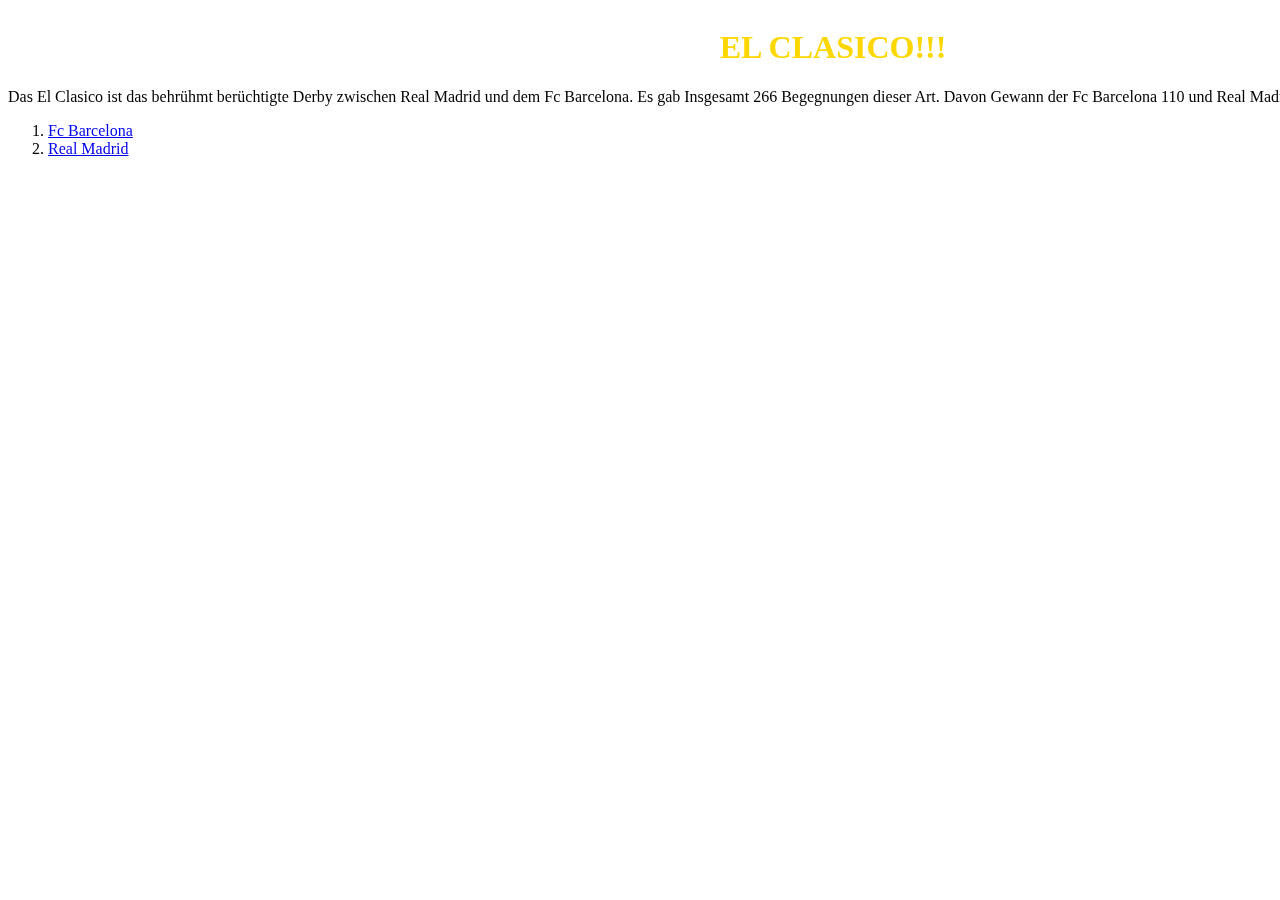
<file: index.html>
<!DOCTYPE html>
<html>
<head>
<title>EL CLASSICO! </title>
<meta charset="utf-8">
<link rel="stylesheet"  href="El Classico.css">

</head>
<body>
<div class="hintergrundbild" >
<h1  align="center"> EL CLASICO!!!</h1>


<p align="left">Das El Clasico ist das behrühmt berüchtigte Derby zwischen Real Madrid und dem Fc Barcelona. Es gab Insgesamt 266 Begegnungen dieser Art. Davon Gewann der Fc Barcelona 110 und Real Madrid 97, 60 davon endeten mit einem Unentschieden.</p>

<ol>
	<li><a href="FcBarcelona.html">Fc Barcelona</a></li>
	<li><a href="RealMadrid.html">Real Madrid</a></li>
</ol>



</div>
</body>
</html>
</file>
<file: El Classico.css>
img {
    filter: alpha(opacity=60);}

.hintergrundbild{
background-image:url(http://www.soccerticketsonline.com/wp-content/uploads/el-clasico-1.jpg);
position:fixed;
width:1650px;
height:1000px;
background-size: contains;
filter: alpha(opacity=60);
p{color:black}}

p{color: black;}
h1{color:gold;}
#Hintergrund{
position:fixed;
width:1650px;
height:1000px;
filter: alpha(opacity=60); 
}
</file>
